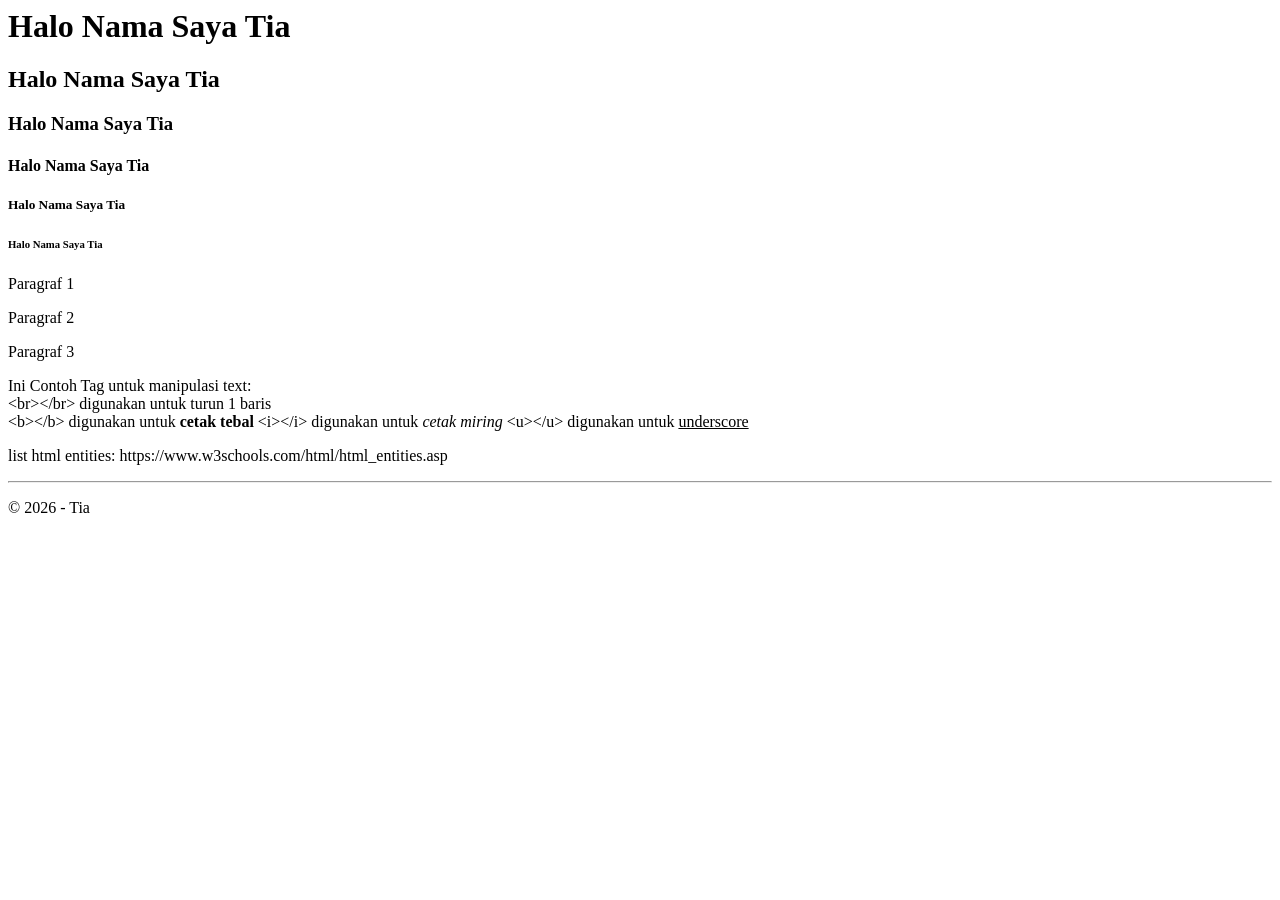
<file: pertemuan3/index.html>
<html>
    <head>
        <title>Belajar HTML Part 1</title>
    </head>
    <body>
        <h1>Halo Nama Saya Tia</h1>
        <h2>Halo Nama Saya Tia</h2>
        <h3>Halo Nama Saya Tia</h3>
        <h4>Halo Nama Saya Tia</h4>
        <h5>Halo Nama Saya Tia</h5>
        <h6>Halo Nama Saya Tia</h6>
        <p>Paragraf 1</p>
        <p>Paragraf 2</p>
        <p>Paragraf 3</p>
        <p>Ini Contoh Tag untuk manipulasi text:
            <br> &lt;br&gt;&lt;/br&gt; digunakan untuk turun 1 baris <br>
            <b></b> &lt;b&gt;&lt;/b&gt; digunakan untuk <b>cetak tebal</b>
            <i></i>&lt;i&gt;&lt;/i&gt; digunakan untuk <i>cetak miring</i>
            <u></u>&lt;u&gt;&lt;/u&gt; digunakan untuk <u>underscore</u>
        </p>
        <p> list html entities: https://www.w3schools.com/html/html_entities.asp</p>
        <hr>
        <p>&copy; 2026 - Tia</p>
    </body>
</html>
</file>
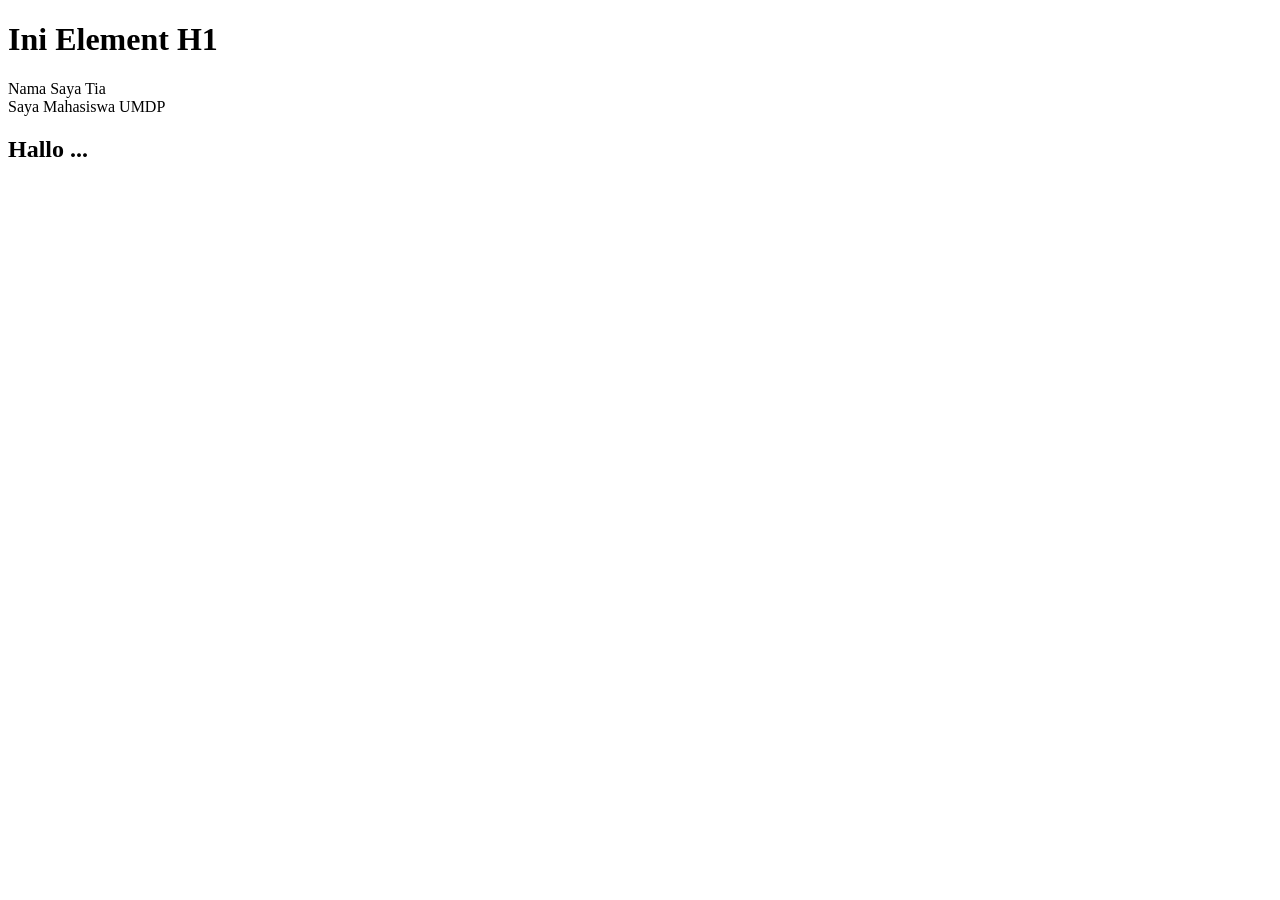
<file: pertemuan7/index.html>
<!DOCTYPE html>
<html lang="en">
<head>
    <meta charset="UTF-8">
    <meta name="viewport" content="width=device-width, initial-scale=1.0">
    <title>JavaScript</title>
    <script>
        //Outputnya di Console
        //show preview -> salin link dan buka di chrome -> klik di console
        console.log("Hallo JavaScript");        /* fungsi: utk menampilkan di jendela console */
        console.error("Ini Pesan Error");
        console.table(["Apel, Jeruk"]);

    </script>
</head>
<body>
    <h1>Ini Element H1</h1>
    <div id = "demo">Ini Element Div</div>
    <script>        
    //Output di Document - Pop Up Window
    //alert ("Hallo JavaScript")
    // var nama = prompt ("Masukkan Nama Anda");
    // console.log("Hallo " + nama);
    
    
    var isJomblo = confirm("Apakah Anda Jomblo?");
    if (isJomblo){
        console.log("Cie Jombloo");
    }else{
        console.log("Byee..");
    }


    //Output Document - DOM (Document Object Model)
    document.write("<h2>Hallo ... </h2>");
    document.getElementById("demo").innerHTML = "Nama Saya Tia";
    document.getElementById("demo").innerHTML += "<br/>Saya Mahasiswa UMDP";


    //Variabel
    var nama = "Tia";   //String
    var npm = 2428240014;   //npm
    var isMale = true;  //boolean
    var hobi = ["Reading", "Writing", "Dancing"];   //Array
    var nilaiKuliah = {"namaMK" : "PAW 1", "nilaiHuruf" : "A", "nilaiAngka" : "90"}     //object

    </script>
</body>
</html>
</file>
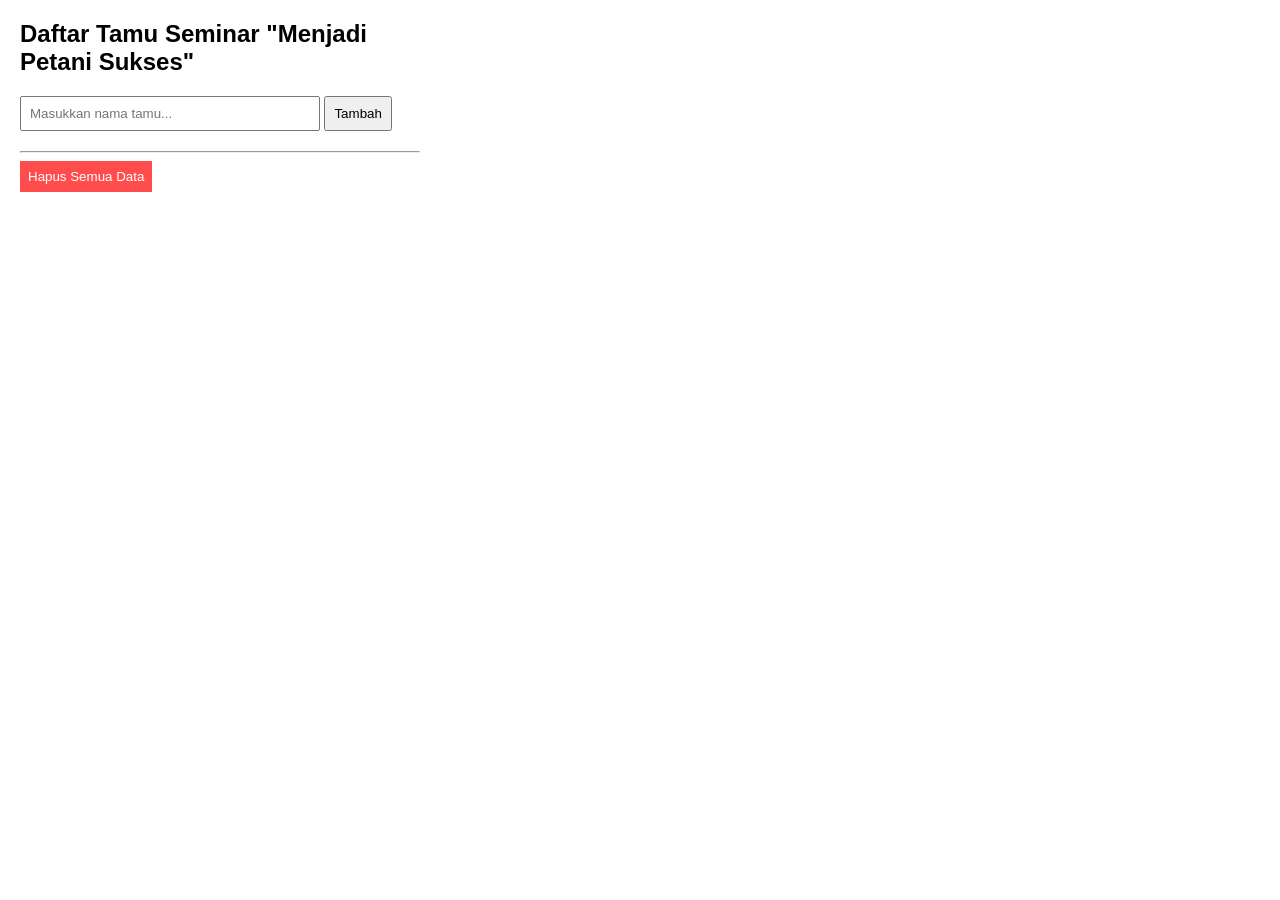
<file: pertemuan9/latihan.html>
<!DOCTYPE html>
<html lang="en">
<head>
    <meta charset="UTF-8">
    <meta name="viewport" content="width=device-width, initial-scale=1.0">
    <title>Buku Tamu Seminar</title>
    <link rel="stylesheet" href="style.css">
</head>
<body>
    <div class = "container">
        <h2>Daftar Tamu Seminar "Menjadi Petani Sukses"</h2>
        <input type = "text" id = "guestInput" placeholder = "Masukkan nama tamu...">
        <button onclick="addGuest()">Tambah</button>

        <ul id = "guestList"></ul>

        <hr>
        <button style="background-color: #ff4d4d; color: white; border: none;"
        onclick="clearList()">Hapus Semua Data</button>
    </div>
    <script src = "script.js"></script>
</body>
</html>
</file>
<file: pertemuan9/style.css>
body {
    font-family: sans-serif;
    margin: 20px;       /*jarak dari layar ke teks*/
}

.container {
    max-width: 400px;           /*mengatur posisi teks*/
}

input {
    padding: 8px;       /*mengatur ukuran box*/
    width: 70%;         /*mengatur ukuran lebar kotak*/
}

button {
    padding: 8px;
    cursor: pointer;        /*saat kursor diarahkan ke kotak input maka berubah*/
}

ul {
    margin-top: 20px;
}
</file>
